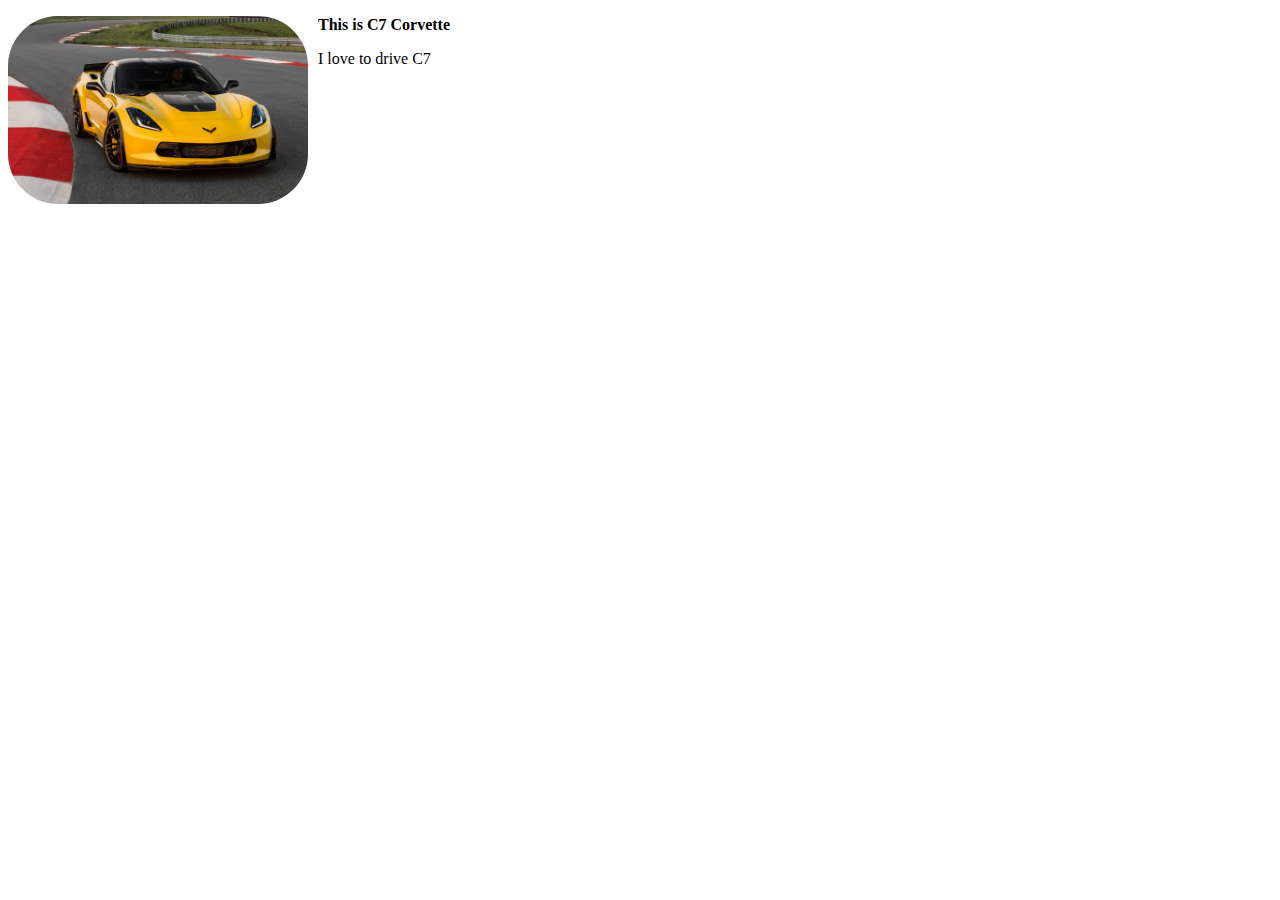
<file: JavaScript/index.html>
<!DOCTYPE html>
<html>
    <head>
        <title>My first web page</title>
        <!--CSS goes in here-->
        <style>
            img {
                width: 300px;
                border-radius: 50px;
                float: left;
                margin-right: 10px;
            }
            .username {
                font-weight: bold;
            }
        </style>
    </head>
    <body>
        <img src="images/C7_high.jpg">
        <p class ="username">This is C7 Corvette</p>
        <p>I love to drive C7</p>
    </body>
</html>
</file>
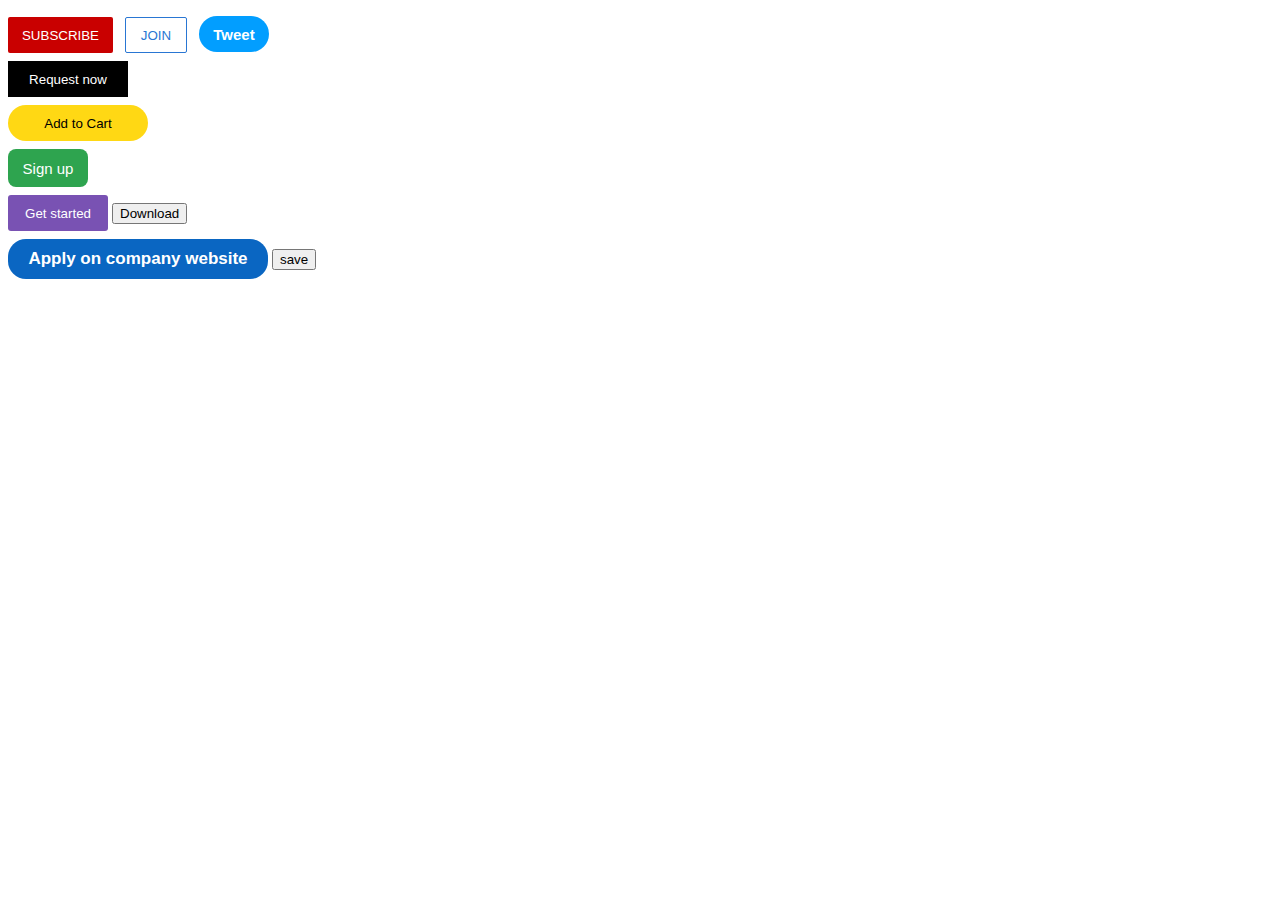
<file: html_css_course/buttons.html>
<!DOCTYPE html>
<html>
  <head>
    <title>Buttons Practice</title>
    <link rel="stylesheet" href="button.css">
    
  </head>
  <body>
    <button class="SUBSCRIBE-button">
      SUBSCRIBE
    </button>

    <button class="JOIN-button">
      JOIN
    </button>

    <button class="TWEET-button">
      Tweet
    </button>
    <br />
    <button class="Uber-button">
      Request now
    </button>
    <br />
    <button class="Amazon-button">
      Add to Cart
    </button>
    <br />
    <button class="GitHub-button">
      Sign up
    </button>
    <br />
    <button class="Bootstrap-button">
      Get started
    </button>

    <button class="Bootstrap-second-button">
      Download
    </button>
    <br />
    <button class="LinkedIn-button">
      Apply on company website
    </button>

    <button class="LinkedIn-second-button">
      save
    </button>

  </body>
</html>
</file>
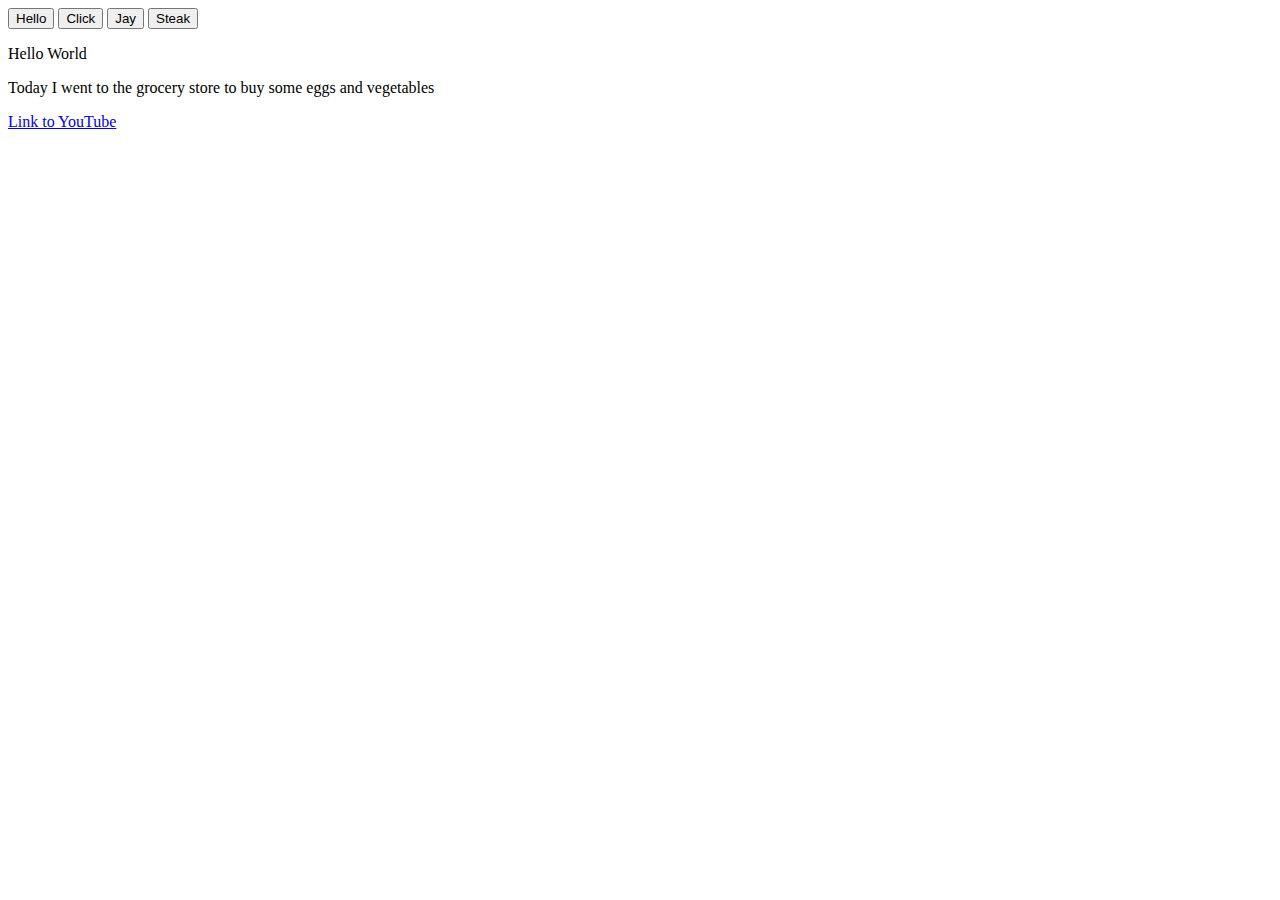
<file: html_css_course/website.html>
<!DOCTYPE html>
<html>
  <head>
    <title>First Website</title>
    
  </head>
  <body>
      
    <button>
      Hello
    </button>

    <button>
      Click
    </button>

    <button>
      Jay
    </button>

    <button>
      Steak
    </button>

    <p>
      Hello World
    </p>

    <p>
      Today I went to the grocery store to buy some eggs and vegetables
    </p>

    <a href="https://www.youtube.com/" target="_blank">
      Link to YouTube 
    </a>
  </body>
</html>
</file>
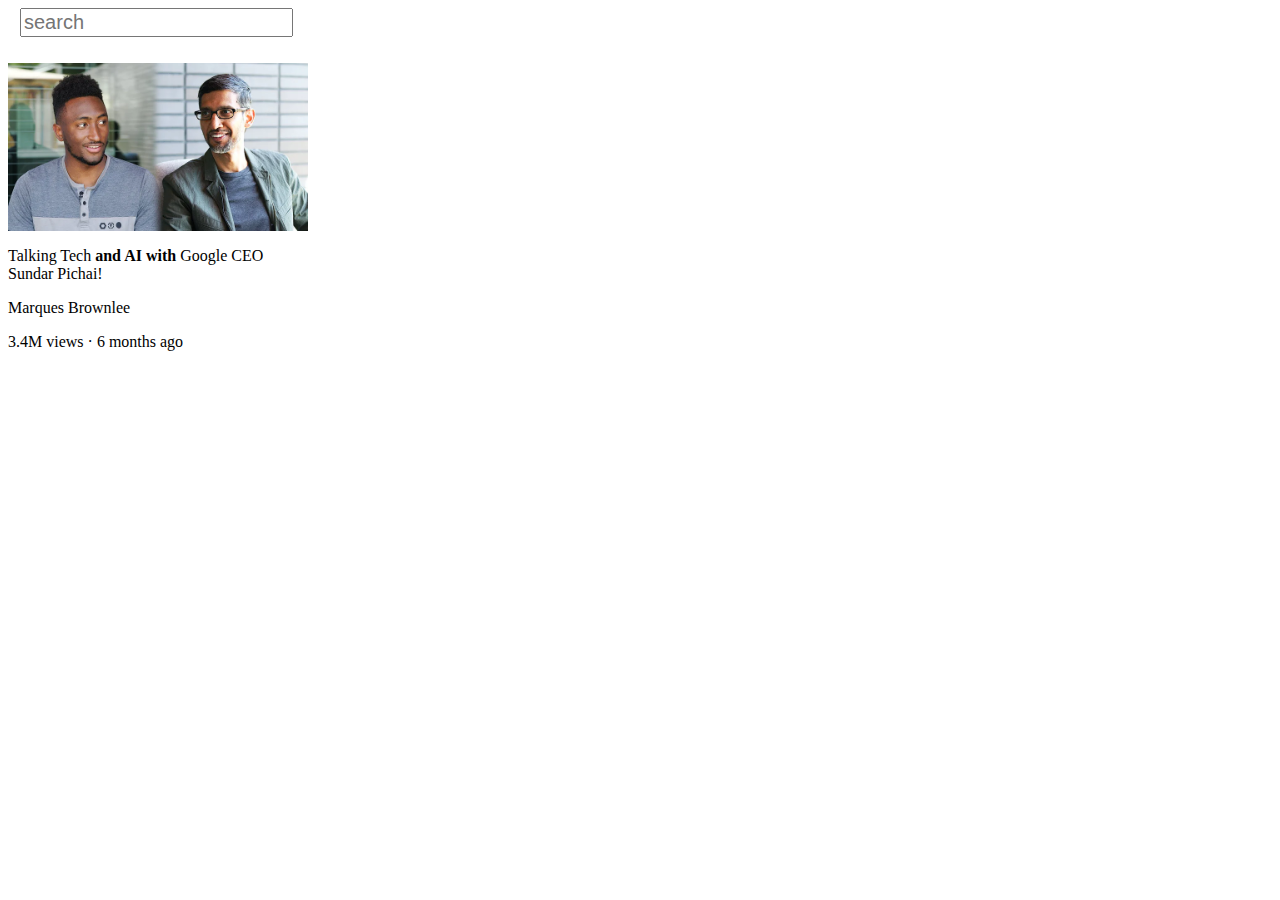
<file: html_css_course/youtube.html>
<!DOCTYPE html>
<html>
  <head>
    <title>Youtube.com Clone</title>
    <style>
      .thumbnail {
        width: 300px;
        display: block;
        margin-top: 26px;
      }
      .search-bar {
        font-size: 20px;
        margin-left: 12px;
      }
      .video-title {
        width: 300px;
      }
      /* .video-author,
      .video-stats {
        display: inline-block;
      } */
    </style>
  </head>
  <body>
    <input class="search-bar" type="text" placeholder="search">
    <img class="thumbnail" src="thumbnails/thumbnail-1.webp">
    <p class="video-title">
      Talking Tech <strong>and AI with</strong>  Google CEO Sundar Pichai!
    </p>
    <p class="video-author">
      Marques Brownlee
    </p>
    <p class="video-stats">
      3.4M views &#183; 6 months ago
    </p>
  </body> 

</html>
</file>
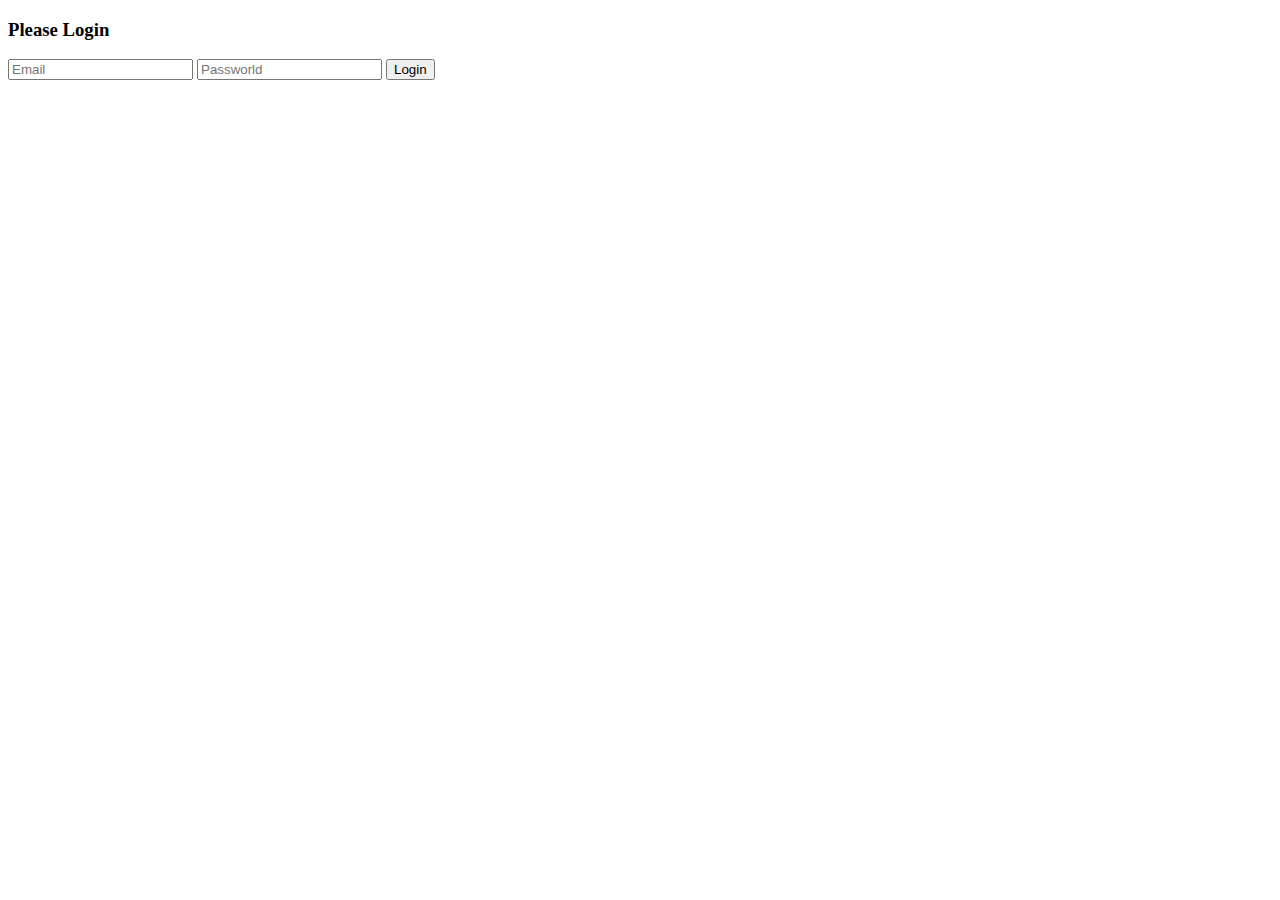
<file: Node/home.html>
<!DOCTYPE html>
<html>
  <head>
    <title>Login Practice Title</title> 
  </head>
  <body>
      <h3 id="message"> Please Login</h3>
    <form>
        <input type="email" id = "email" placeholder="Email" />
        <input type="password" id="password" placeholder="Passworld" />
        <input type="submit" id="button" value="Login" />
    </form>
    <script src="script.js"></script>
  </body>
</html>
</file>
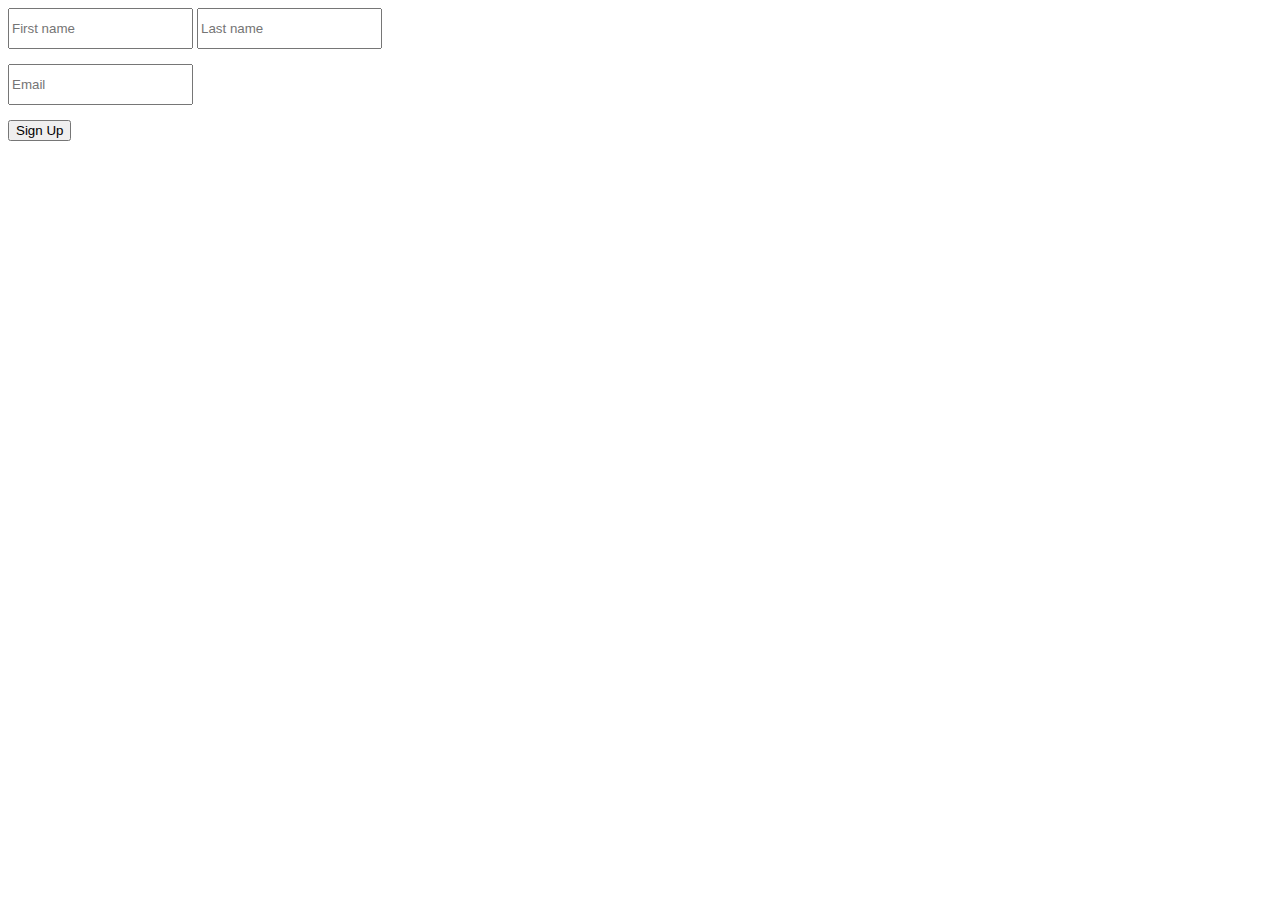
<file: html_css_course/exercises/8dSignUpForm.html>
<!DOCTYPE html>
<html>
  <head>
    <style>
      .firstName,
      .lastName {
        height: 35px;
      }

      .email {
        display: block;
        margin-top: 15px;
        height: 35px;
      }

      .signUp {
        margin-top: 15px;
      }

    </style>
  </head>
  <body>
     <input class="firstName" type="text" placeholder="First name">
     <input class="lastName" type="text" placeholder="Last name">
     <input class="email" type="text" placeholder="Email">

     <button class="signUp">Sign Up</button>
  </body>
</html>
</file>
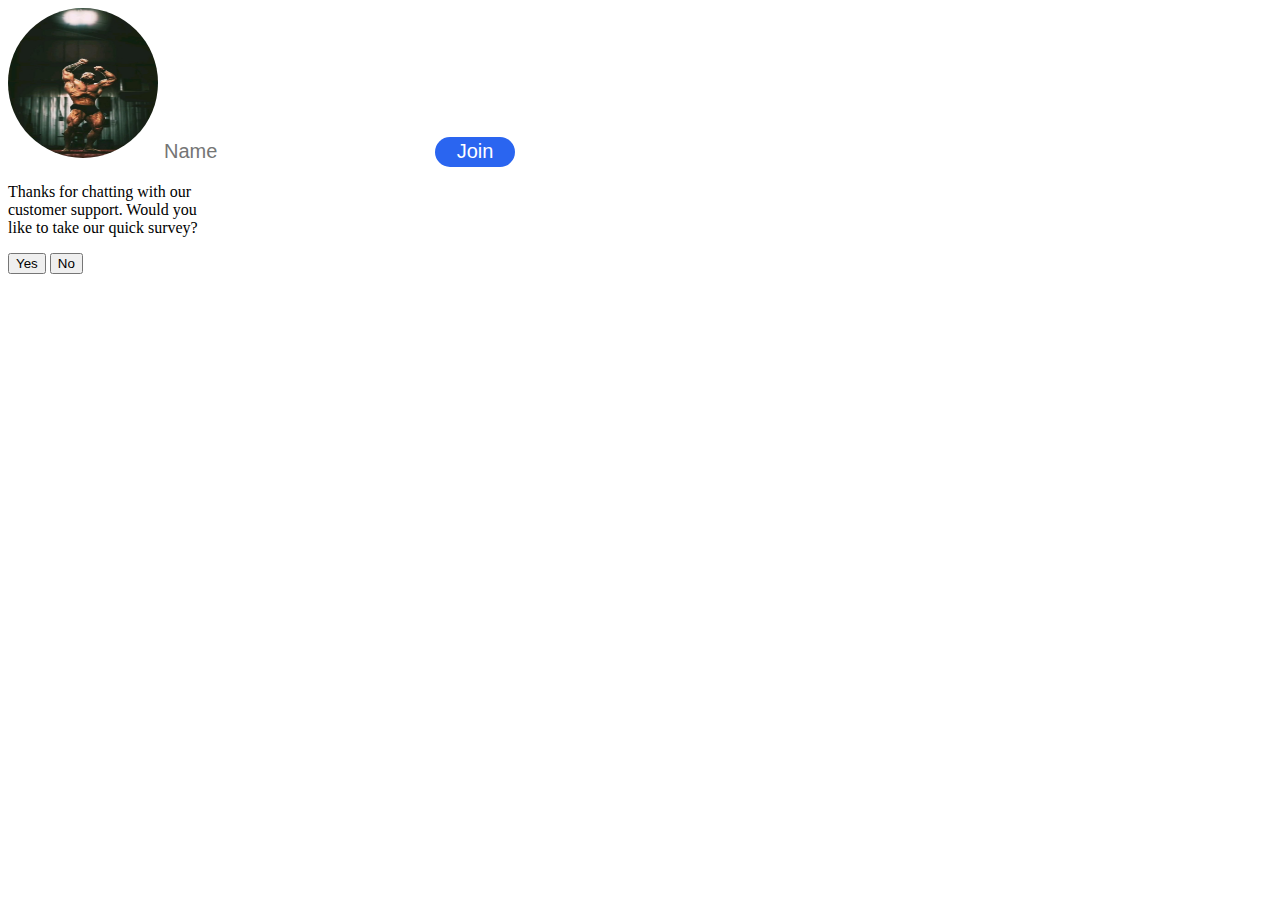
<file: html_css_course/exercises/exercise.html>
<!DOCTYPE html>
<html>
  <head>
    <title>Exercise</title>
    <link rel="stylesheet" href="style/exercise.css">
  </head>
  <body>
    <img class="cbums" src="Cbum.jpg">
    <input class="name-bar" type="text" placeholder="Name">
    <button class="Join-button">Join</button>
    <p class="survey">
      Thanks for chatting with our customer support. Would you like to take our quick survey?
    </p>
    <button class="yes-button">
      Yes
    </button>
    <button class="no-button">
      No
    </button>
  </body>
</html>
</file>
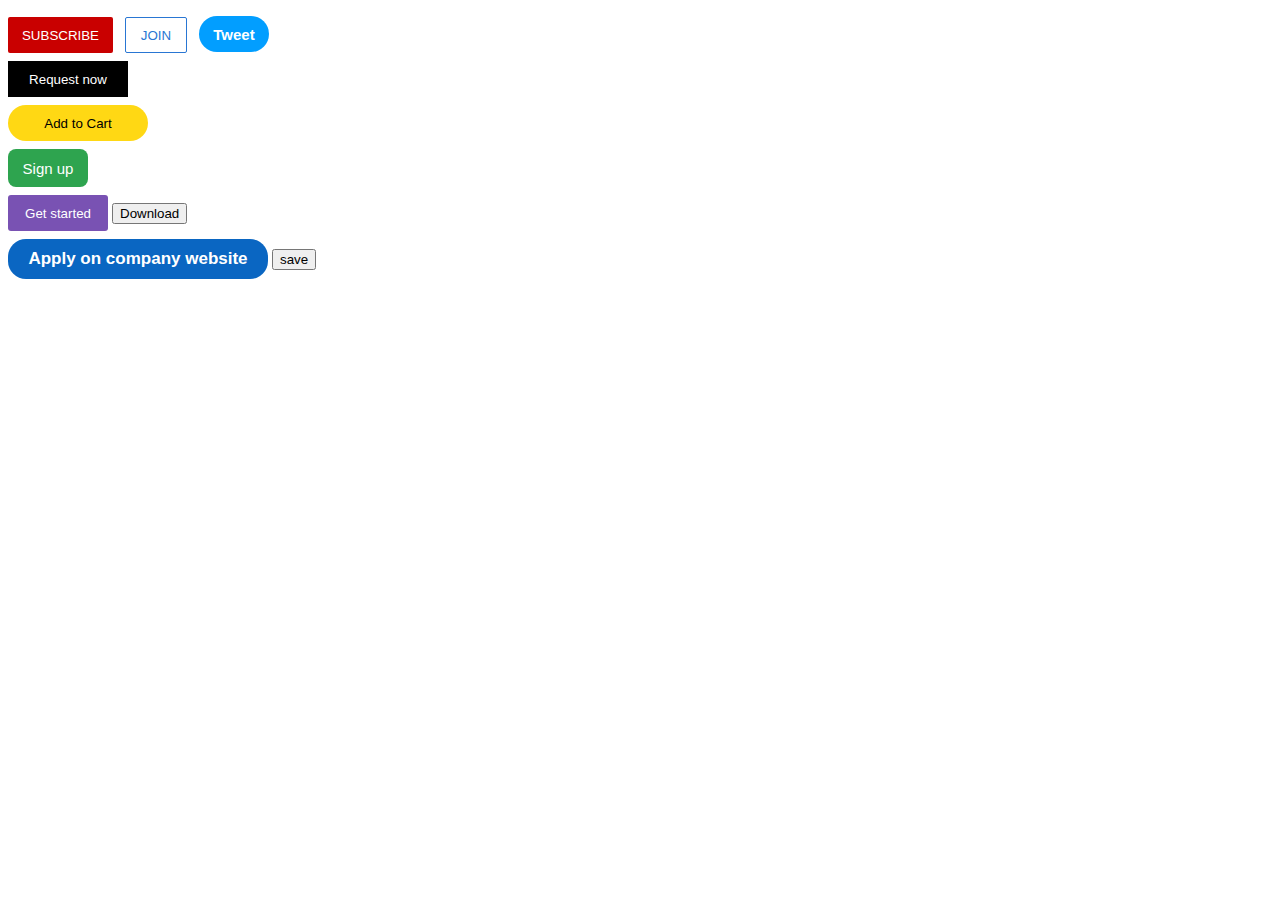
<file: html_css_course/intro-to-html/buttons.html>
<!DOCTYPE html>
<html>
  <head>
    <title>Buttons Practice</title>
    <link rel="stylesheet" href="styles/button.css">
    
  </head>
  <body>
    <button class="SUBSCRIBE-button">
      SUBSCRIBE
    </button>

    <button class="JOIN-button">
      JOIN
    </button>

    <button class="TWEET-button">
      Tweet
    </button>
    <br />
    <button class="Uber-button">
      Request now
    </button>
    <br />
    <button class="Amazon-button">
      Add to Cart
    </button>
    <br />
    <button class="GitHub-button">
      Sign up
    </button>
    <br />
    <button class="Bootstrap-button">
      Get started
    </button>

    <button class="Bootstrap-second-button">
      Download
    </button>
    <br />
    <button class="LinkedIn-button">
      Apply on company website
    </button>

    <button class="LinkedIn-second-button">
      save
    </button>

  </body>
</html>
</file>
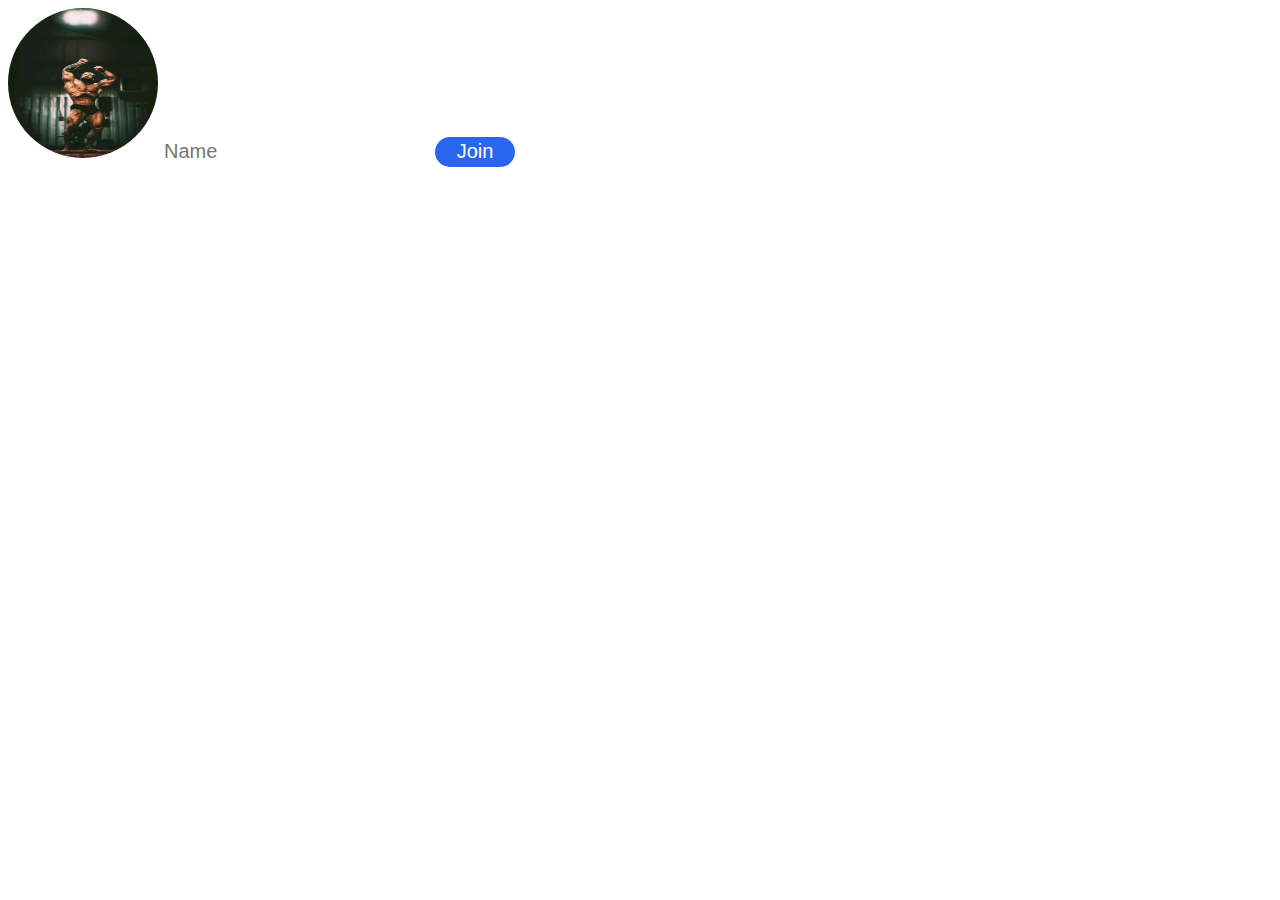
<file: html_css_course/intro-to-html/exercise.html>
<!DOCTYPE html>
<html>
  <head>
    <title>Exercise</title>
    <style>
      .cbums {
        width: 150px;
        height: 150px;
        border-radius: 75px;
      }

      .name-bar {
        border: none;
        font-size: 20px;
      }

      .Join-button {
        background-color: rgb(42, 101, 240);
        color: white;
        font-size: 20px;
        border: none;
        height: 30px;
        width: 80px;
        border-radius: 15px;

      }

      .Join-button:hover {
        opacity: .7;
      }
    </style>
  </head>
  <body>
    <img class="cbums" src="Cbum.jpg">
    <input class="name-bar" type="text" placeholder="Name">
    <button class="Join-button">Join</button>
  </body>
</html>
</file>
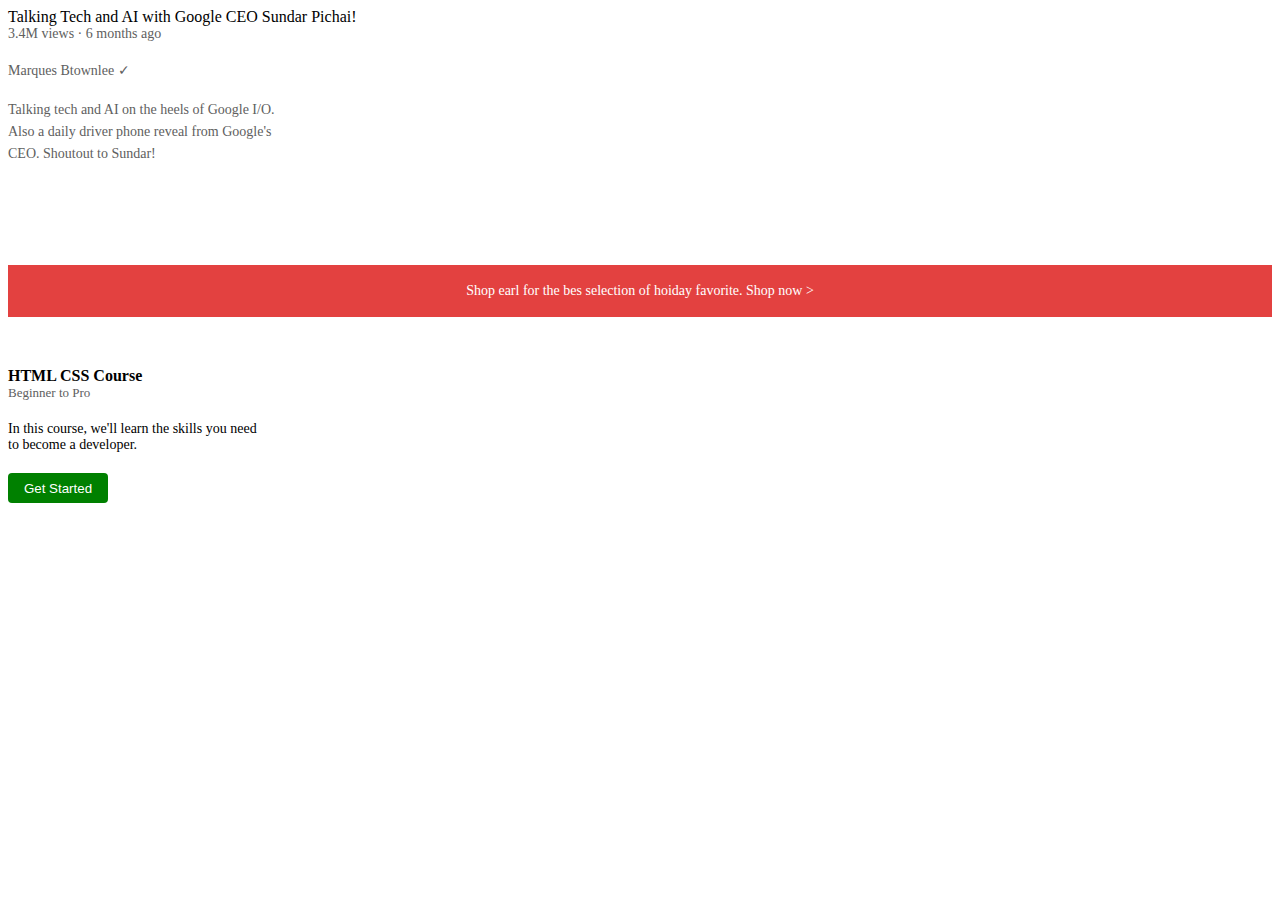
<file: html_css_course/intro-to-html/text.html>
<!DOCTYPE html>
<html>
  <head>
    <title>Text Practice</title>
    <link rel="preconnect" href="https://fonts.googleapis.com" />
    <link rel="preconnect" href="https://fonts.gstatic.com" crossorigin />
    <link
    href="https://fonts.googleapis.com/css2?family=Edu+SA+Beginner:wght@500;700&family=Ibarra+Real+Nova&display=swap"
    rel="stylesheet"
    />
    
    <link rel="stylesheet" href="styles/text.css" />
  </head>
  <body>
    <p class="Video-title">
      Talking Tech and AI with Google CEO Sundar Pichai!
    </p>

    <p class="video-status">3.4M views &#183; 6 months ago</p>

    <p class="video-author" vide>Marques Btownlee &#10003;</p>

    <p class="video-description">
      Talking tech and AI on the heels of Google I/O. Also a daily driver phone
      reveal from Google's CEO. Shoutout to Sundar!
    </p>

    <p class="apple-text">
      Shop earl for the bes selection of hoiday favorite.
      <span class="shop-link">Shop now &#62;</span>
    </p>

    <p class="title">HTML CSS Course</p>

    <p class="subtitle">Beginner to Pro</p>

    <p class="content">
      In this course, we'll learn the skills you need to become a developer.
    </p>

    <button class="start-button">Get Started</button>
  </body>
</html>
</file>
<file: html_css_course/button.css>
.SUBSCRIBE-button {
        background-color: rgb(201, 0, 0);
        color: white;
        border: none;
        height: 36px;
        width: 105px;
        border-radius: 2px;
        cursor: pointer;
        margin-right: 8px;
        transition: opacity 0.15s;
      }  
    
      .SUBSCRIBE-button:hover {
        opacity: .7;
      }
    
      .SUBSCRIBE-button:active {
        /* background-color: blue; */
        opacity: .5;
      }
    
      .JOIN-button{
        background-color: white;
        border-color: rgb(41,118,211);
        border-style: solid;
        border-width: 1px;
        color: rgb(41,118,211);
        height: 36px;
        width: 62px;
        border-radius: 2px;
        cursor: pointer;
        margin-right: 8px;
        transition: background-color 0.15s, color 0.15s;
      }
      
      .JOIN-button:hover {
        background-color: rgb(41, 118, 255);
        color: white;
      }
    
      .JOIN-button:active {
        opacity: 0.7;
      }
    
      .TWEET-button {
        background-color: rgb(2, 158, 255);
        color: white;
        border: none;
        height: 36px;
        width: 70px;
        border-radius: 18px;
        font-weight: bold;
        font-size: 15px;
        cursor: pointer;
        margin-top: 8px;
        transition: box-shadow 0.15s;
      }  
      
      .TWEET-button:hover {
        box-shadow: 5px 5px 10px rgba(0, 0, 0, 0.15);
    
      }
      
      .Uber-button{
        background-color: black;
        color: white;
        border: none;
        height: 36px;
        width: 120px;
        cursor: pointer;
        margin-top: 8px;
      }
    
      .Uber-button:hover {
        opacity: 0.7;
      }
    
      .Amazon-button {
        background-color: rgb(255,216,20);
        color: black;
        border: none;
        height: 36px;
        width: 140px;
        border-radius: 18px;
        margin-top: 8px;
      }
    
      .Amazon-button:hover {
        background-color: yellow;
      }
    
      .GitHub-button {
        background-color: rgb(46,164,79);
        color: white;
        font: bolder;
        font-size: 15px;
        height: 38px;
        width: 80px;
        border: none;
        border-radius: 8px;
        margin-top: 8px;
      }
    
      .GitHub-button:hover {
        box-shadow: 5px, 5px, 10px rgba(0, 0, 0, 0.15);
      }
    
      .Bootstrap-button {
        background-color: rgb(121, 82, 179);
        color: white;
        height: 36px;
        width: 100px;
        border: none;
        border-radius: 3px;
        margin-top: 8px;
        font: 700;
    
      }
    
      .Bootstrap-Second-button {
        background-color: white;
        color: rgb(108,117,125);
        border-color: rgb(108,117,125);
        border-style: solid;
        border-width: 1px;
        border-radius: 3px;
        height: 36px;
        width: 100px;
        margin-left: 8px;
        font: bold;
      }
    
      .LinkedIn-button {
        background-color: rgb(10, 102, 194);
        color: white;
        height: 40px;
        width: 260px;
        border: none;
        border-radius: 18px;
        font-weight: 600;
        font-size: 17px;
        margin-top: 8px;
      }
      
      .LinkedIn-Second-button {
        background-color: white;
        color: rgb(10, 102, 194);
        height: 40px;
        width: 80px;
        border-color: rgb(10, 102, 194);
        border-width: 1px;
        border-radius: 18px;
        font-weight: 600;
        font-size: 17px;
        margin-left: 8px;
      }
</file>
<file: html_css_course/exercises/style/exercise.css>
.cbums {
  width: 150px;
  height: 150px;
  border-radius: 75px;
}

.name-bar {
  border: none;
  font-size: 20px;
}

.Join-button {
  background-color: rgb(42, 101, 240);
  color: white;
  font-size: 20px;
  border: none;
  height: 30px;
  width: 80px;
  border-radius: 15px;
}

.Join-button:hover {
  opacity: .7;
}
.survey {
  width: 200px;
  display: inline-element;
  vertical-align: middle;
}
</file>
<file: html_css_course/intro-to-html/styles/button.css>
.SUBSCRIBE-button {
  background-color: rgb(201, 0, 0);
  color: white;
  border: none;
  height: 36px;
  width: 105px;
  border-radius: 2px;
  cursor: pointer;
  margin-right: 8px;
  transition: opacity 0.15s;
}  

.SUBSCRIBE-button:hover {
  opacity: .7;
}

.SUBSCRIBE-button:active {
  /* background-color: blue; */
  opacity: .5;
}

.JOIN-button{
  background-color: white;
  border-color: rgb(41,118,211);
  border-style: solid;
  border-width: 1px;
  color: rgb(41,118,211);
  height: 36px;
  width: 62px;
  border-radius: 2px;
  cursor: pointer;
  margin-right: 8px;
  transition: background-color 0.15s, color 0.15s;
}

.JOIN-button:hover {
  background-color: rgb(41, 118, 255);
  color: white;
}

.JOIN-button:active {
  opacity: 0.7;
}

.TWEET-button {
  background-color: rgb(2, 158, 255);
  color: white;
  border: none;
  height: 36px;
  width: 70px;
  border-radius: 18px;
  font-weight: bold;
  font-size: 15px;
  cursor: pointer;
  margin-top: 8px;
  transition: box-shadow 0.15s;
}  

.TWEET-button:hover {
  box-shadow: 5px 5px 10px rgba(0, 0, 0, 0.15);

}

.Uber-button{
  background-color: black;
  color: white;
  border: none;
  height: 36px;
  width: 120px;
  cursor: pointer;
  margin-top: 8px;
}

.Uber-button:hover {
  opacity: 0.7;
}

.Amazon-button {
  background-color: rgb(255,216,20);
  color: black;
  border: none;
  height: 36px;
  width: 140px;
  border-radius: 18px;
  margin-top: 8px;
}

.Amazon-button:hover {
  background-color: yellow;
}

.GitHub-button {
  background-color: rgb(46,164,79);
  color: white;
  font: bolder;
  font-size: 15px;
  height: 38px;
  width: 80px;
  border: none;
  border-radius: 8px;
  margin-top: 8px;
}

.GitHub-button:hover {
  box-shadow: 5px, 5px, 10px rgba(0, 0, 0, 0.15);
}

.Bootstrap-button {
  background-color: rgb(121, 82, 179);
  color: white;
  height: 36px;
  width: 100px;
  border: none;
  border-radius: 3px;
  margin-top: 8px;
  font: 700;

}

.Bootstrap-Second-button {
  background-color: white;
  color: rgb(108,117,125);
  border-color: rgb(108,117,125);
  border-style: solid;
  border-width: 1px;
  border-radius: 3px;
  height: 36px;
  width: 100px;
  margin-left: 8px;
  font: bold;
}

.LinkedIn-button {
  background-color: rgb(10, 102, 194);
  color: white;
  height: 40px;
  width: 260px;
  border: none;
  border-radius: 18px;
  font-weight: 600;
  font-size: 17px;
  margin-top: 8px;
}

.LinkedIn-Second-button {
  background-color: white;
  color: rgb(10, 102, 194);
  height: 40px;
  width: 80px;
  border-color: rgb(10, 102, 194);
  border-width: 1px;
  border-radius: 18px;
  font-weight: 600;
  font-size: 17px;
  margin-left: 8px;
}
</file>
<file: html_css_course/intro-to-html/styles/text.css>
p {
  font-family: Edu+SA+Beginner;
  margin-top: 0;
  margin-bottom: 0;
}

.video-title {
  /* font-family: Arial; */
  font-weight: bold;
  font-size: 18px;
  width: 280px;
  line-height: 26px;
  margin-bottom: 5px;
}

.video-status {
  /* font-family: Arial; */
  font-size: 14px;
  color: #606060;
  /* margin-top: 0; */
  margin-bottom: 20px;
}

.video-author {
  /* font-family: Arial; */
  font-size: 14px;
  color: rgb(96, 96, 96);
  /* margin-top: 0; */
  margin-bottom: 20px;

}

.video-description {
  /* font-family: Arial; */
  font-size: 14px;
  color: rgb(96, 96, 96);
  width: 280px;
  line-height: 22px;
  /* margin-top: 0; */
  margin-bottom: 100px;
}

.apple-text {
  margin-bottom: 50px;
  font-size: 14px;
  background-color: rgb(227, 65, 64);
  color: white;
  text-align: center;
  padding-top: 18px;
  padding-bottom: 18px;
  /* text-decoration: underline; */
}

.shop-link:hover {
  text-decoration: underline;
}

.shop-link {
  cursor: pointer;
}

.title {
  font-family: Verdana;
  font-size: 16px;
  font-weight: bold;
  
}

.subtitle {
  font-family: Verdana;
  font-size: 13px;
  color: rgb(96, 96, 96);
  margin-bottom: 20px;
}

.content {
  font-family: verdana;
  font-size: 14px;
  margin-bottom: 20px;
  width: 250px;
}

.start-button {
  background-color: green;
  color: white;
  height: 30px;
  width: 100px;
  border: none;
  border-radius: 4px;
}
</file>
